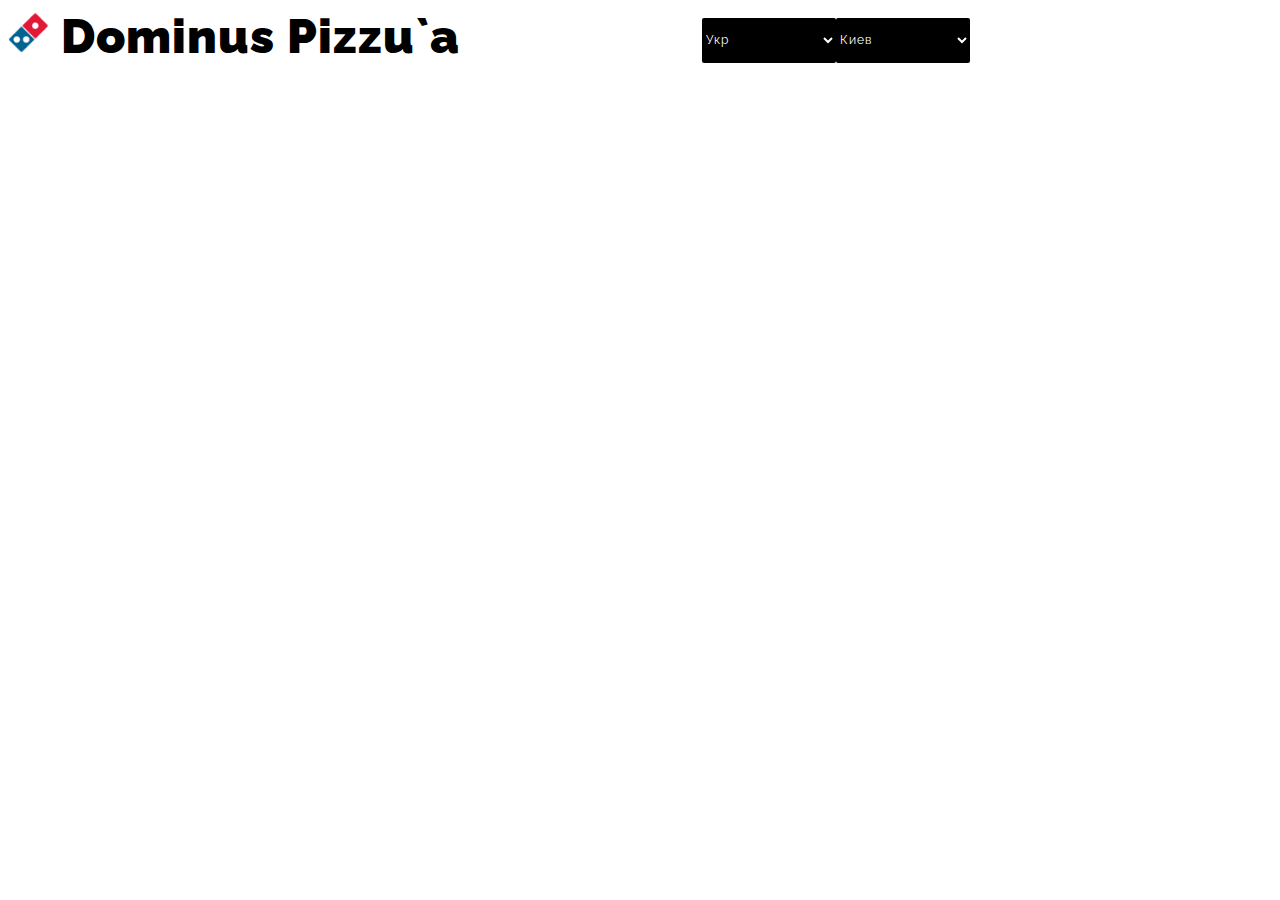
<file: index.html>
<!DOCTYPE html>
   <html lang="en">

   <head>
      <meta charset="UTF-8">
      <meta name="viewport" content="width=device-width, initial-scale=1.0">
      <meta http-equiv="X-UA-Compatible" content="ie=edge">
      <link rel="stylesheet" href="index.css">
      <link rel="shortcut icon" href="logo.png" type="image/png">
      <title>DominusProject</title>
   </head>

   <body>
            <div class="title">
                  <img src="logo.png" class="logo" alt="DominusProject">
                  Dominus Pizzu`a
                  <select class="lang">
                        <option>
                           Укр
                        </option>
                        <option>
                           Рус
                        </option>
                        <option>
                           Анг
                        </option>
                     </select><select class="lang">
                        <option>
                            Киев
                        </option>
                        <option>
                           Бровары
                        </option>
                        <option>
                           Одесса
                        </option>
                     </select>
            </div>
   </body>

   </html>
</file>
<file: index.css>
@import url('https://fonts.googleapis.com/css?family=Raleway:400,900');

div.title{
font-family: 'Raleway', sans-serif;
font-weight: 900;
font-size: 3em;     
letter-spacing: 1px;
    
}
img.logo{
    width: 0.85em;
    height: 0.85em;
}
select.lang{
    font-family: 'Raleway', sans-serif;
font-size: 0.25em;     
letter-spacing: 1px;
    border: 0;
    border-color: black;
    border-radius:  2px;
    background: black;
    color: white;
    position:relative; left: 230px;
    position:relative; bottom: 9px;
    height: 45px;
    width: 134px
}
</file>
